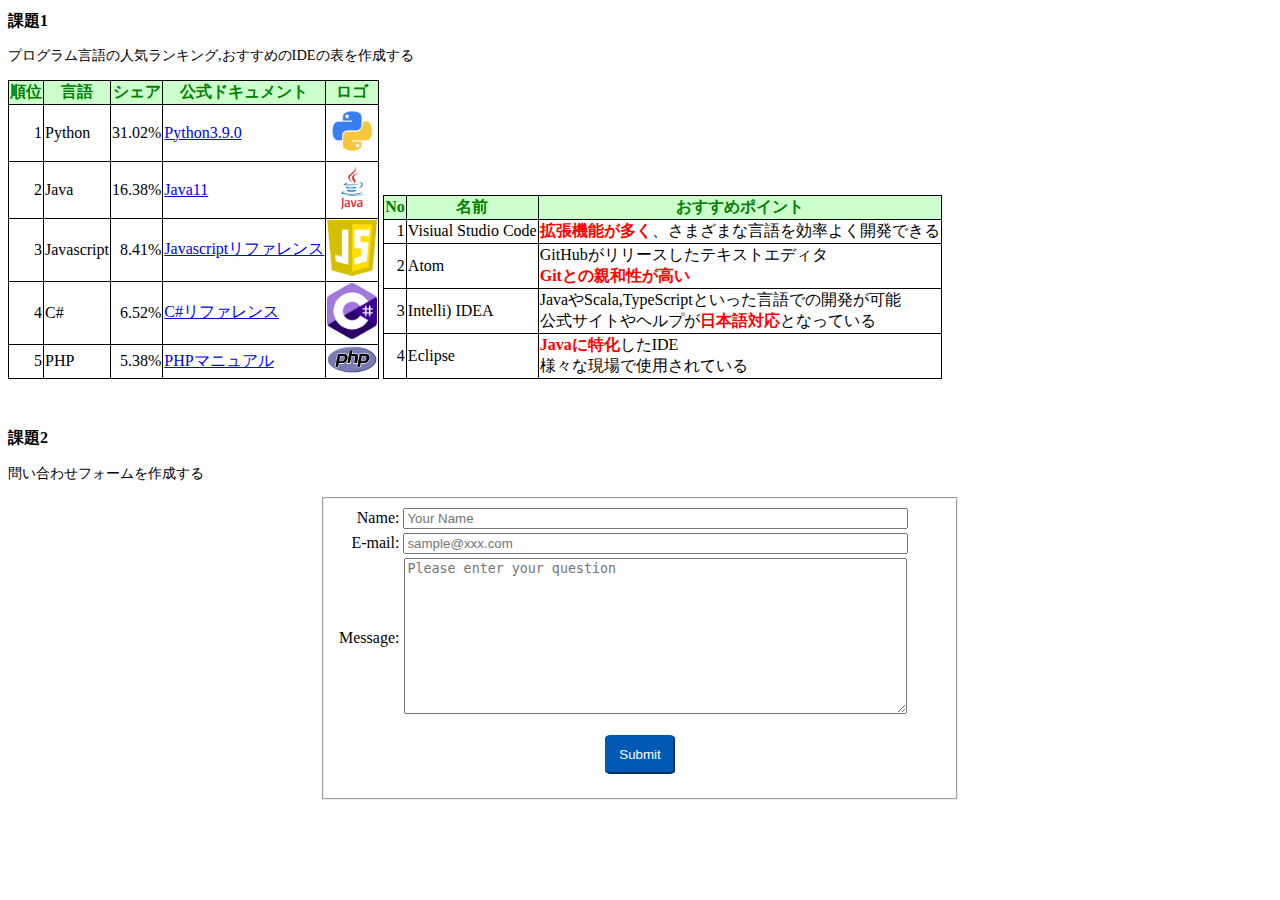
<file: HTML_CSS/test.html>
<!DOCTYPE html>
<html lang="ja">
<head>
	<meta charset="utf-8">
	<meta name="author" content="Natsuka Kanamori">
	<meta name="description"content="HTML_CSS">
	<title>HTML_CSS課題</title>
	<link rel="stylesheet" href="css/test.css">
</head>
<body>
	<main>
		<section>
			<h1>課題1</h1>
			<p>プログラム言語の人気ランキング,おすすめのIDEの表を作成する</p>
			<div>
				<table class="lang-ide-table">
					<tr>
   						<th>順位</th>
   						<th>言語</th>
   						<th>シェア</th>
  	 					<th>公式ドキュメント</th>
   						<th>ロゴ</th>
  					</tr>
  					<tr>
   						<td class="figure">1</td>
   						<td class="language">Python</td>
  	 					<td class="figure">31.02%</td>
   						<td class="language"><a href="https://docs.python.org/ja/3/" target="_blank">Python3.9.0</a></td>
	   					<td class="image"><img src="img/python_icon.png" alt="Pythonロゴ"></td>
	  				</tr>
  					<tr>
   						<td class="figure">2</td>
   						<td class="language">Java</td>
   						<td class="figure">16.38%</td>
   						<td class="language"><a href="https://docs.oracle.com/javase/jp/11/" target="_blank">Java11</a></td>
   						<td class="image"><img src="img/java_icon.png" alt="Javaロゴ"></td>
  					</tr>
  					<tr>
   						<td class="figure">3</td>
   						<td class="language">Javascript</td>
   						<td class="figure">8.41%</td>
   						<td class="language"><a href="https://developer.mozilla.org/ja/docs/Web/JavaScript/Reference" target="_blabk">Javascriptリファレンス</a></td>
   						<td class="image"><img src="img/javascript_icon.png" alt="Javascriptロゴ"></td>
  					</tr>
  					<tr>
   						<td class="figure">4</td>
   						<td class="language">C#</td>
   						<td class="figure">6.52%</td>
   						<td class="language"><a href="https://docs.microsoft.com/ja-jp/dotnet/csharp/language-reference/" target="_blank">C#リファレンス</a></td>
   						<td class="image"><img src="img/c_icon.png" alt="Cロゴ"></td>
  					</tr>
  					<tr>
   						<td class="figure">5</td>
   						<td class="language">PHP</td>
   						<td class="figure">5.38%</td>
   						<td class="language"><a href="https://www.php.net/manual/ja/index.php" target="_blank">PHPマニュアル</a></td>
   						<td class="image"><img src="img/php_icon.png" alt="PHPロゴ"></td>
  					</tr>
 				</table>

 				<table class="lang-ide-table">
  					<tr>
   						<th>No</th>
   						<th>名前</th>
  						<th>おすすめポイント</th>
  					</tr>
  					<tr>
   						<td class="figure">1</td>
   						<td class="language">Visiual Studio Code</td>
   						<td class="language"><span class="emphasis">拡張機能が多く</span>、さまざまな言語を効率よく開発できる</td>
  					</tr>
  					<tr>
   						<td class="figure">2</td>
   						<td class="language">Atom</td>
   						<td class="language">GitHubがリリースしたテキストエディタ<br>
   						<span class="emphasis">Gitとの親和性が高い</span></td>
 	 				</tr>
  					<tr>
   						<td class="figure">3</td>
   						<td class="language">Intelli) IDEA</td>
   						<td class="language">JavaやScala,TypeScriptといった言語での開発が可能<br>
  	 					公式サイトやヘルプが<span class="emphasis">日本語対応</span>となっている</td>
  					</tr>
  					<tr>
   						<td class="figure">4</td>
   						<td class="language">Eclipse</td>
   						<td class="language"><span class="emphasis">Javaに特化</span>したIDE<br>
   						様々な現場で使用されている</td>
  					</tr>
 				</table>
 			</div>
 		</section>
		<br>
		<br>


		<section>
 			<h2>課題2</h2>
 			<p>問い合わせフォームを作成する</p>
 			<div>
				<form action="" method="post">
				<fieldset>
					<table>
 						<tr>
							<td class="figure">Name:</td>
							<td class="align-center"><input type="text" name="name" size="60" value="" placeholder="Your Name" required ></td>
						</tr>
						<tr>
							<td class="figure">E-mail:</td>
							<td class="align-center"><input type="email" name="email"size="60" value="" placeholder="sample@xxx.com" pattern="[a-z0-9._%+-]+@[a-z0-9.-]+\.[a-z]{2,3}$" required ></td>
						</tr>
						<tr>
							<td class="figure">Message:</td>
							<td class="align-center"><textarea name="comment" cols="60" rows="10" placeholder="Please enter your question"></textarea></td>
						</tr>
					</table>
					<p><input type="submit" value="Submit" class="submit-button"></p>
				</fieldset>
				</form>
			</div>
		</section>
	</main>
</body>
</html>
</file>
<file: HTML_CSS/css/test.css>
h1 {
	font-size:100%
}
p {
	font-size:90%;
}


.lang-ide-table {
 	border-collapse: collapse;
 	display: inline;
 	vertical-align:bottom;
}
.lang-ide-table th,.lang-ide-table td {
	border:solid 1px black;
}
.image img {
	width:50px;
}
.figure {
	text-align:right;
}
.language {
	text-align:left;
}
.lang-ide-table th {
	color:#008000;
 	background-color:#CCFFCC;
 	text-align:center;
}
.emphasis {
	color:red;
	font-weight:bold;
}



h2 {
	font-size:100%
}
p {
	font-size:90%
}
div form {
	width:640px;
	margin-right:auto;
	margin-left:auto;
	text-align:center;
}
.submit-button {
	border-radius : 8%;
	padding: 10px 12px;
  	text-align : center;
  	background: #0059b3;
 	color: #ffffff;
 	border-color:#0059b3;
}
.align-center {
	text-align:center;
}
</file>
